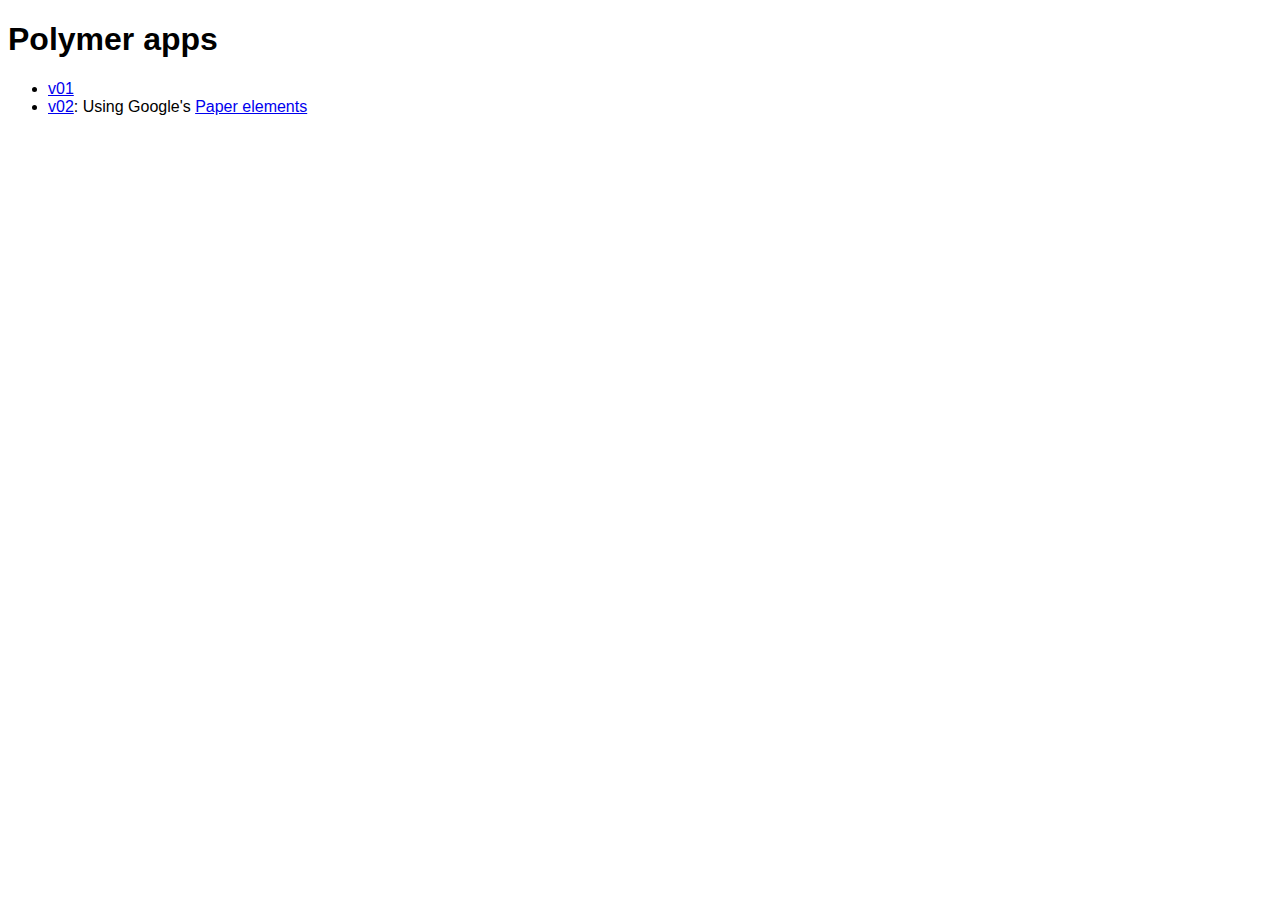
<file: app/index.html>
<!doctype html>
<html>
	<head>
		<meta charset="utf-8">
		<meta name="viewport" content="width=device-width, minimum-scale=1.0, initial-scale=1.0, user-scalable=yes">
		<title>Polymer apps</title>
		<link rel="stylesheet" href="v01/css/app.css" media="all"/>
	</head>
	<body>

		<h1>Polymer apps</h1>

		<ul>
			<li><a href="v01/">v01</a></li>
			<li><a href="v02/">v02</a>: Using Google's <a href="https://elements.polymer-project.org/browse?package=paper-elements">Paper elements</a></li>
		</ul>

	</body>
</html>
</file>
<file: app/v01/css/app.css>
body {
	font-family: sans-serif;
}

button {
	font-size: 1em;
	padding: 0.5em;
	margin: 0.5em 0;
}
</file>
